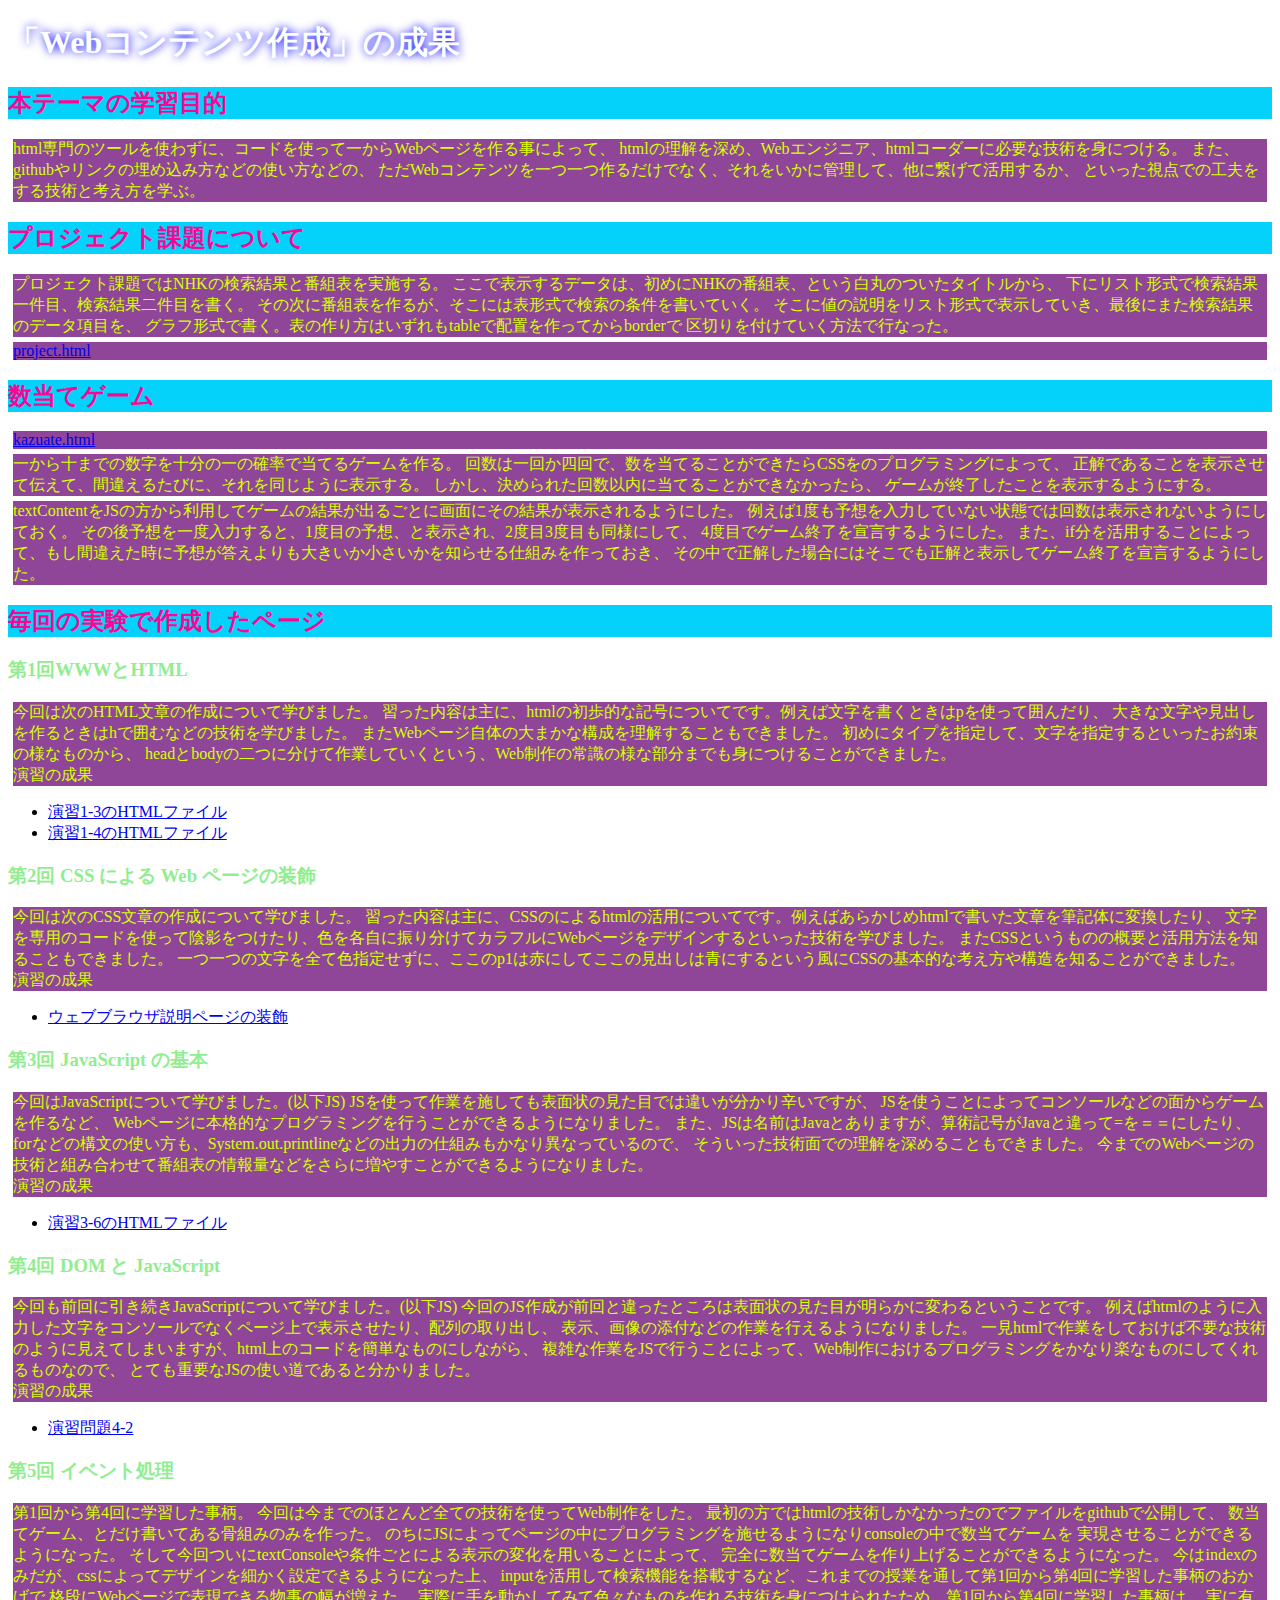
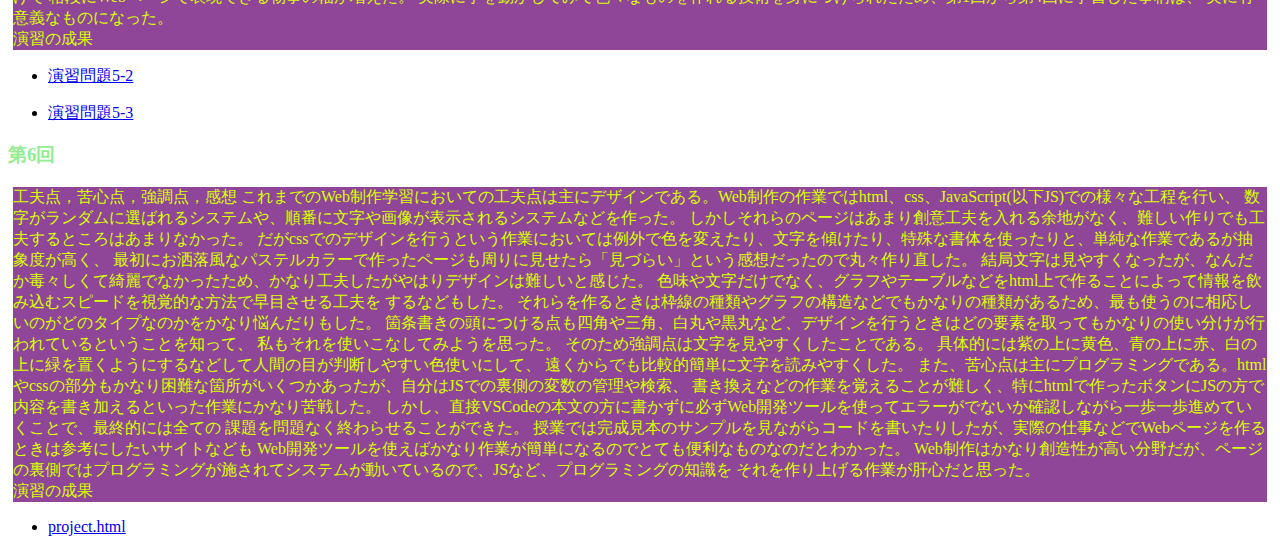
<file: index.html>
<!DOCTYPE html>
<html>
  <head>
    <meta charset="utf-8">
    <title>「Webコンテンツ作成」の成果</title>
    <link rel="stylesheet" href="style.css">
  </head>
  <body>
    <h1>「Webコンテンツ作成」の成果</h1>
    <h2>本テーマの学習目的</h2>
    <p>html専門のツールを使わずに、コードを使って一からWebページを作る事によって、
      htmlの理解を深め、Webエンジニア、htmlコーダーに必要な技術を身につける。
    また、githubやリンクの埋め込み方などの使い方などの、
    ただWebコンテンツを一つ一つ作るだけでなく、それをいかに管理して、他に繋げて活用するか、
    といった視点での工夫をする技術と考え方を学ぶ。</p>
    <h2>プロジェクト課題について</h2>
    <p>プロジェクト課題ではNHKの検索結果と番組表を実施する。
      ここで表示するデータは、初めにNHKの番組表、という白丸のついたタイトルから、
      下にリスト形式で検索結果一件目、検索結果二件目を書く。
      その次に番組表を作るが、そこには表形式で検索の条件を書いていく。
      そこに値の説明をリスト形式で表示していき、最後にまた検索結果のデータ項目を、
      グラフ形式で書く。表の作り方はいずれもtableで配置を作ってからborderで
      区切りを付けていく方法で行なった。</p>
    <p><a href="project.html"title="project.html"
      target="_blank">project.html</a></p>
    <h2>数当てゲーム</h2>
    <p><a href="kazuate.html"title="kazuate.html"
      target="_blank">kazuate.html</a></p>
    <p>一から十までの数字を十分の一の確率で当てるゲームを作る。
      回数は一回か四回で、数を当てることができたらCSSをのプログラミングによって、
      正解であることを表示させて伝えて、間違えるたびに、それを同じように表示する。
      しかし、決められた回数以内に当てることができなかったら、
      ゲームが終了したことを表示するようにする。</p>
    <p>
      textContentをJSの方から利用してゲームの結果が出るごとに画面にその結果が表示されるようにした。
      例えば1度も予想を入力していない状態では回数は表示されないようにしておく。
      その後予想を一度入力すると、1度目の予想、と表示され、2度目3度目も同様にして、
      4度目でゲーム終了を宣言するようにした。
      また、if分を活用することによって、もし間違えた時に予想が答えよりも大きいか小さいかを知らせる仕組みを作っておき、
      その中で正解した場合にはそこでも正解と表示してゲーム終了を宣言するようにした。
    </p>
    <h2>毎回の実験で作成したページ</h2>
    <h3>第1回WWWとHTML</h3>
    <p>今回は次のHTML文章の作成について学びました。
      習った内容は主に、htmlの初歩的な記号についてです。例えば文字を書くときはpを使って囲んだり、
      大きな文字や見出しを作るときはhで囲むなどの技術を学びました。
      またWebページ自体の大まかな構成を理解することもできました。
      初めにタイプを指定して、文字を指定するといったお約束の様なものから、
      headとbodyの二つに分けて作業していくという、Web制作の常識の様な部分までも身につけることができました。<br>
      演習の成果
    </p>
    <ul>
      <li><a href="practice-html/structure.html"title="演習1-3のHTMLファイル"
      target="_blank">演習1-3のHTMLファイル</a></li>
      <li><a href="practice-html/elements.html"title="演習1-4のHTMLファイル"
        target="_blank">演習1-4のHTMLファイル</a></li>
    </ul>
    <h3>第2回 CSS による Web ページの装飾</h3>
    <p>今回は次のCSS文章の作成について学びました。
      習った内容は主に、CSSのによるhtmlの活用についてです。例えばあらかじめhtmlで書いた文章を筆記体に変換したり、
      文字を専用のコードを使って陰影をつけたり、色を各自に振り分けてカラフルにWebページをデザインするといった技術を学びました。
      またCSSというものの概要と活用方法を知ることもできました。
      一つ一つの文字を全て色指定せずに、ここのp1は赤にしてここの見出しは青にするという風にCSSの基本的な考え方や構造を知ることができました。
      <br>
      演習の成果
      <ul>
        <li><a href="practice-css/browser-intro.html"title="ウェブブラウザ説明ページの装飾"
        target="_blank">ウェブブラウザ説明ページの装飾</a></li>
      </ul>
    </p>

    <h3>第3回 JavaScript の基本</h3>
    <p>今回はJavaScriptについて学びました。(以下JS)
      JSを使って作業を施しても表面状の見た目では違いが分かり辛いですが、
      JSを使うことによってコンソールなどの面からゲームを作るなど、
      Webページに本格的なプログラミングを行うことができるようになりました。
      また、JSは名前はJavaとありますが、算術記号がJavaと違って=を＝＝にしたり、
      forなどの構文の使い方も、System.out.printlineなどの出力の仕組みもかなり異なっているので、
      そういった技術面での理解を深めることもできました。
      今までのWebページの技術と組み合わせて番組表の情報量などをさらに増やすことができるようになりました。
      <br>
      演習の成果
      <ul>
        <li><a href="practice-js/obj-practice.html"title="演習3-6のHTMLファイル"
        target="_blank">演習3-6のHTMLファイル</a></li>
      </ul>
    <h3>第4回 DOM と JavaScript</h3>
    <p>今回も前回に引き続きJavaScriptについて学びました。(以下JS)
      今回のJS作成が前回と違ったところは表面状の見た目が明らかに変わるということです。
      例えばhtmlのように入力した文字をコンソールでなくページ上で表示させたり、配列の取り出し、
      表示、画像の添付などの作業を行えるようになりました。
      一見htmlで作業をしておけば不要な技術のように見えてしまいますが、html上のコードを簡単なものにしながら、
      複雑な作業をJSで行うことによって、Web制作におけるプログラミングをかなり楽なものにしてくれるものなので、
      とても重要なJSの使い道であると分かりました。
      <br>
      演習の成果
      <ul>
        <li><a href="practice-dom/dom-exercise.html"title="演習問題4-2"
        target="_blank">演習問題4-2</a></li>
      </ul>
    <h3>第5回 イベント処理</h3>
    <p>第1回から第4回に学習した事柄。
      今回は今までのほとんど全ての技術を使ってWeb制作をした。
      最初の方ではhtmlの技術しかなかったのでファイルをgithubで公開して、
      数当てゲーム、とだけ書いてある骨組みのみを作った。
      のちにJSによってページの中にプログラミングを施せるようになりconsoleの中で数当てゲームを
      実現させることができるようになった。
      そして今回ついにtextConsoleや条件ごとによる表示の変化を用いることによって、
      完全に数当てゲームを作り上げることができるようになった。
      今はindexのみだが、cssによってデザインを細かく設定できるようになった上、
      inputを活用して検索機能を搭載するなど、これまでの授業を通して第1回から第4回に学習した事柄のおかげで
      格段にWebページで表現できる物事の幅が増えた。
      実際に手を動かしてみて色々なものを作れる技術を身につけられたため、第1回から第4回に学習した事柄は、
      実に有意義なものになった。
      <br>
      演習の成果
      <ul>
        <li><a href="practice-event/event-intro.html"title="演習問題5-2"
        target="_blank">演習問題5-2</a></li>
      </ul>
      <ul>
        <li><a href="practice-event/event-list.html"title="演習問題5-3"
        target="_blank">演習問題5-3</a></li>
      </ul>
      <h3>第6回</h3>
    <p>工夫点，苦心点，強調点，感想
      これまでのWeb制作学習においての工夫点は主にデザインである。Web制作の作業ではhtml、css、JavaScript(以下JS)での様々な工程を行い、
      数字がランダムに選ばれるシステムや、順番に文字や画像が表示されるシステムなどを作った。
      しかしそれらのページはあまり創意工夫を入れる余地がなく、難しい作りでも工夫するところはあまりなかった。
      だがcssでのデザインを行うという作業においては例外で色を変えたり、文字を傾けたり、特殊な書体を使ったりと、単純な作業であるが抽象度が高く、
      最初にお洒落風なパステルカラーで作ったページも周りに見せたら「見づらい」という感想だったので丸々作り直した。
      結局文字は見やすくなったが、なんだか毒々しくて綺麗でなかったため、かなり工夫したがやはりデザインは難しいと感じた。
      色味や文字だけでなく、グラフやテーブルなどをhtml上で作ることによって情報を飲み込むスピードを視覚的な方法で早目させる工夫を
      するなどもした。
      それらを作るときは枠線の種類やグラフの構造などでもかなりの種類があるため、最も使うのに相応しいのがどのタイプなのかをかなり悩んだりもした。
      箇条書きの頭につける点も四角や三角、白丸や黒丸など、デザインを行うときはどの要素を取ってもかなりの使い分けが行われているということを知って、
      私もそれを使いこなしてみようを思った。
      そのため強調点は文字を見やすくしたことである。
      具体的には紫の上に黄色、青の上に赤、白の上に緑を置くようにするなどして人間の目が判断しやすい色使いにして、
      遠くからでも比較的簡単に文字を読みやすくした。
      また、苦心点は主にプログラミングである。htmlやcssの部分もかなり困難な箇所がいくつかあったが、自分はJSでの裏側の変数の管理や検索、
      書き換えなどの作業を覚えることが難しく、特にhtmlで作ったボタンにJSの方で内容を書き加えるといった作業にかなり苦戦した。
      しかし、直接VSCodeの本文の方に書かずに必ずWeb開発ツールを使ってエラーがでないか確認しながら一歩一歩進めていくことで、最終的には全ての
      課題を問題なく終わらせることができた。
      授業では完成見本のサンプルを見ながらコードを書いたりしたが、実際の仕事などでWebページを作るときは参考にしたいサイトなども
      Web開発ツールを使えばかなり作業が簡単になるのでとても便利なものなのだとわかった。
      Web制作はかなり創造性が高い分野だが、ページの裏側ではプログラミングが施されてシステムが動いているので、JSなど、プログラミングの知識を
      それを作り上げる作業が肝心だと思った。
      <br>
      演習の成果
      <ul>
        <li><a href="project.html"title="project.html"
        target="_blank">project.html</a></li>
      </ul>
      <ul>
   </body>
</html>
</file>
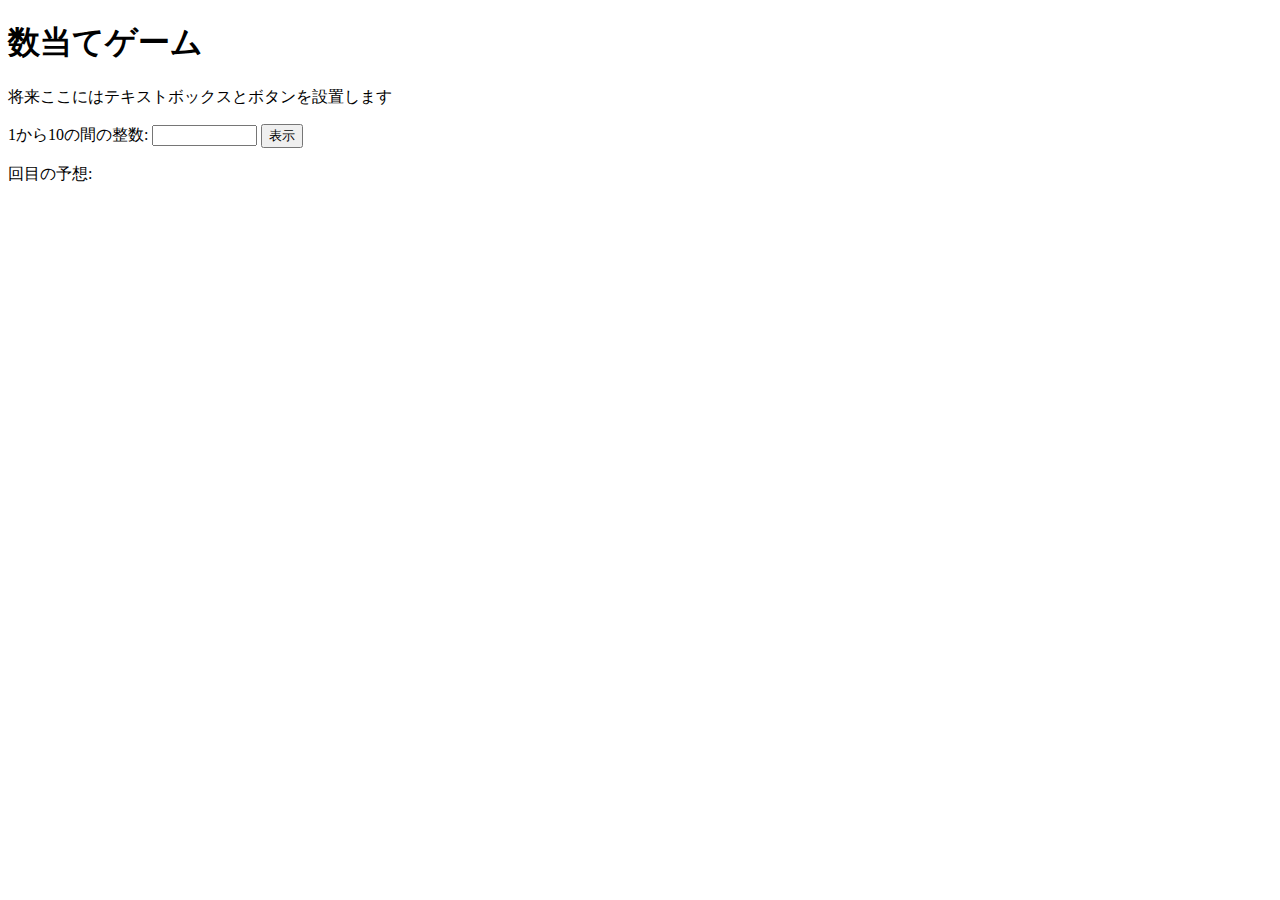
<file: kazuate.html>
<!DOCTYPE html>
<html>
  <head>
    <meta charset="utf-8">
    <title>数当てゲーム</title>
    <script src="kazuate.js" defer></script>
  </head>

  <body>
    <h1>数当てゲーム</h1>
    <p>将来ここにはテキストボックスとボタンを設置します</p>

	  <label for="yosou">1から10の間の整数: </label>
	  <input type="text" name="yosou" size="10">
	  <button id="print">表示</button>



    
    <p><span id="kaisu"></span>回目の予想: <span id="answer"></span></p>
    <p id="result"></p>
  </body>
</html>
</file>
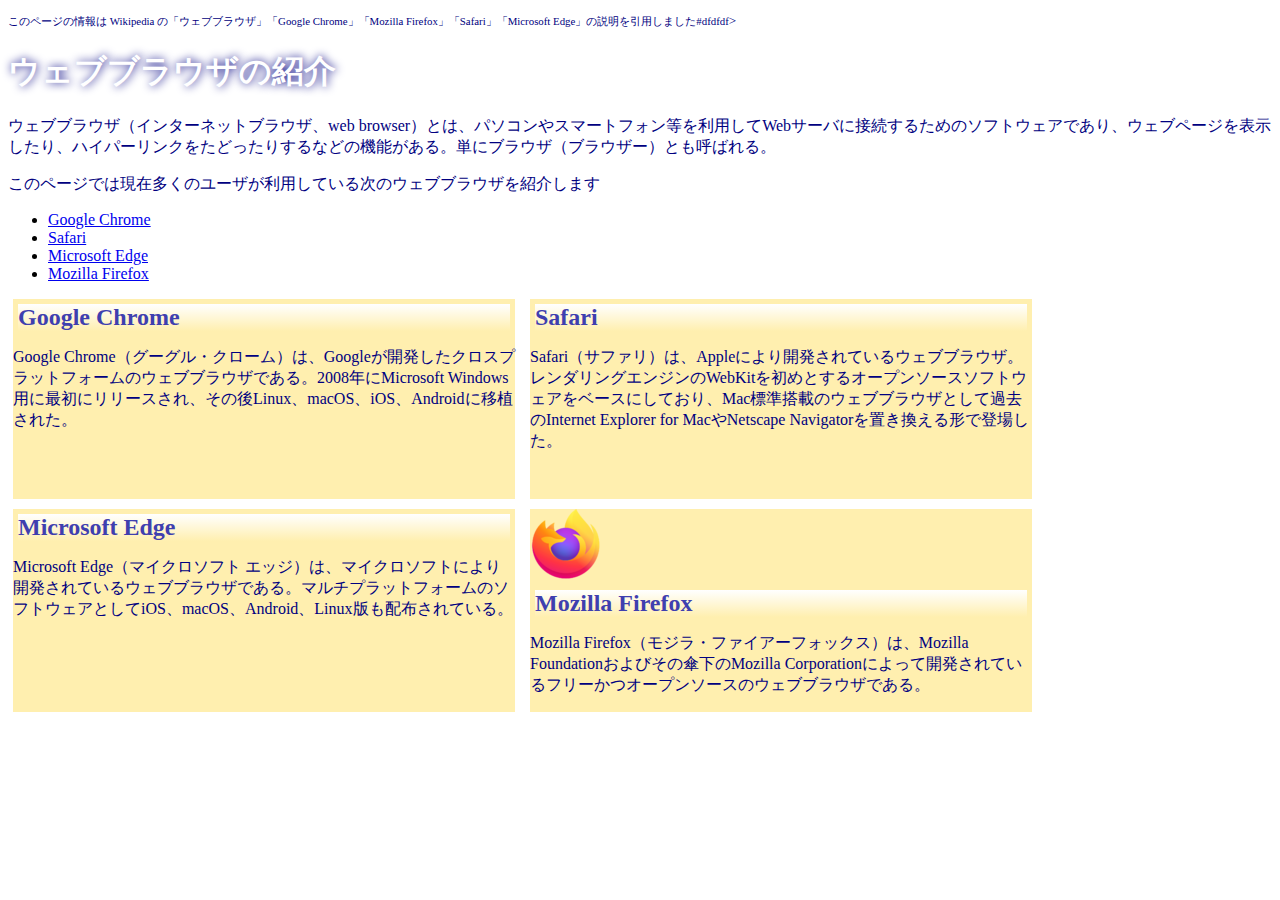
<file: practice-css/browser-intro.html>
<!doctype html>
<html lang="ja">
<head>
    <meta charset="utf-8">
    <title>ウェブブラウザの紹介</title>
	<link rel="stylesheet" href="browser-intro.css">
</head>

<body>

<p class="info"><small>このページの情報は Wikipedia の「ウェブブラウザ」「Google Chrome」「Mozilla Firefox」「Safari」「Microsoft Edge」の説明を引用しました#dfdfdf</small>></p>


<h1>ウェブブラウザの紹介</h1>

<p>ウェブブラウザ（インターネットブラウザ、web browser）とは、パソコンやスマートフォン等を利用してWebサーバに接続するためのソフトウェアであり、ウェブページを表示したり、ハイパーリンクをたどったりするなどの機能がある。単にブラウザ（ブラウザー）とも呼ばれる。</p>

<p>このページでは現在多くのユーザが利用している次のウェブブラウザを紹介します</p>
<ul>
	<li><a href="https://ja.wikipedia.org/wiki/Google_Chrome">Google Chrome<a></li>
	<li><a href="https://ja.wikipedia.org/wiki/Safari">Safari</a></li>
	<li><a href="https://ja.wikipedia.org/wiki/Microsoft_Edge">Microsoft Edge</a></li>
	<li><a href="https://ja.wikipedia.org/wiki/Mozilla_Firefox">Mozilla Firefox</a></li>
</ul>


<div id="zentai">

<div>
<h2>Google Chrome</h2>
<p>Google Chrome（グーグル・クローム）は、Googleが開発したクロスプラットフォームのウェブブラウザである。2008年にMicrosoft Windows用に最初にリリースされ、その後Linux、macOS、iOS、Androidに移植された。</p>
</div>

<div>
<h2>Safari</h2>
<p>Safari（サファリ）は、Appleにより開発されているウェブブラウザ。レンダリングエンジンのWebKitを初めとするオープンソースソフトウェアをベースにしており、Mac標準搭載のウェブブラウザとして過去のInternet Explorer for MacやNetscape Navigatorを置き換える形で登場した。</p>
</div>

<div>
<h2>Microsoft Edge</h2>
<p>Microsoft Edge（マイクロソフト エッジ）は、マイクロソフトにより開発されているウェブブラウザである。マルチプラットフォームのソフトウェアとしてiOS、macOS、Android、Linux版も配布されている。</p>
</div>

<div>
<img src="firefox_icon.png">
<h2>Mozilla Firefox</h2>
<p>Mozilla Firefox（モジラ・ファイアーフォックス）は、Mozilla Foundationおよびその傘下のMozilla Corporationによって開発されているフリーかつオープンソースのウェブブラウザである。</p>
</div>

</div>

</body>

</html>
</file>
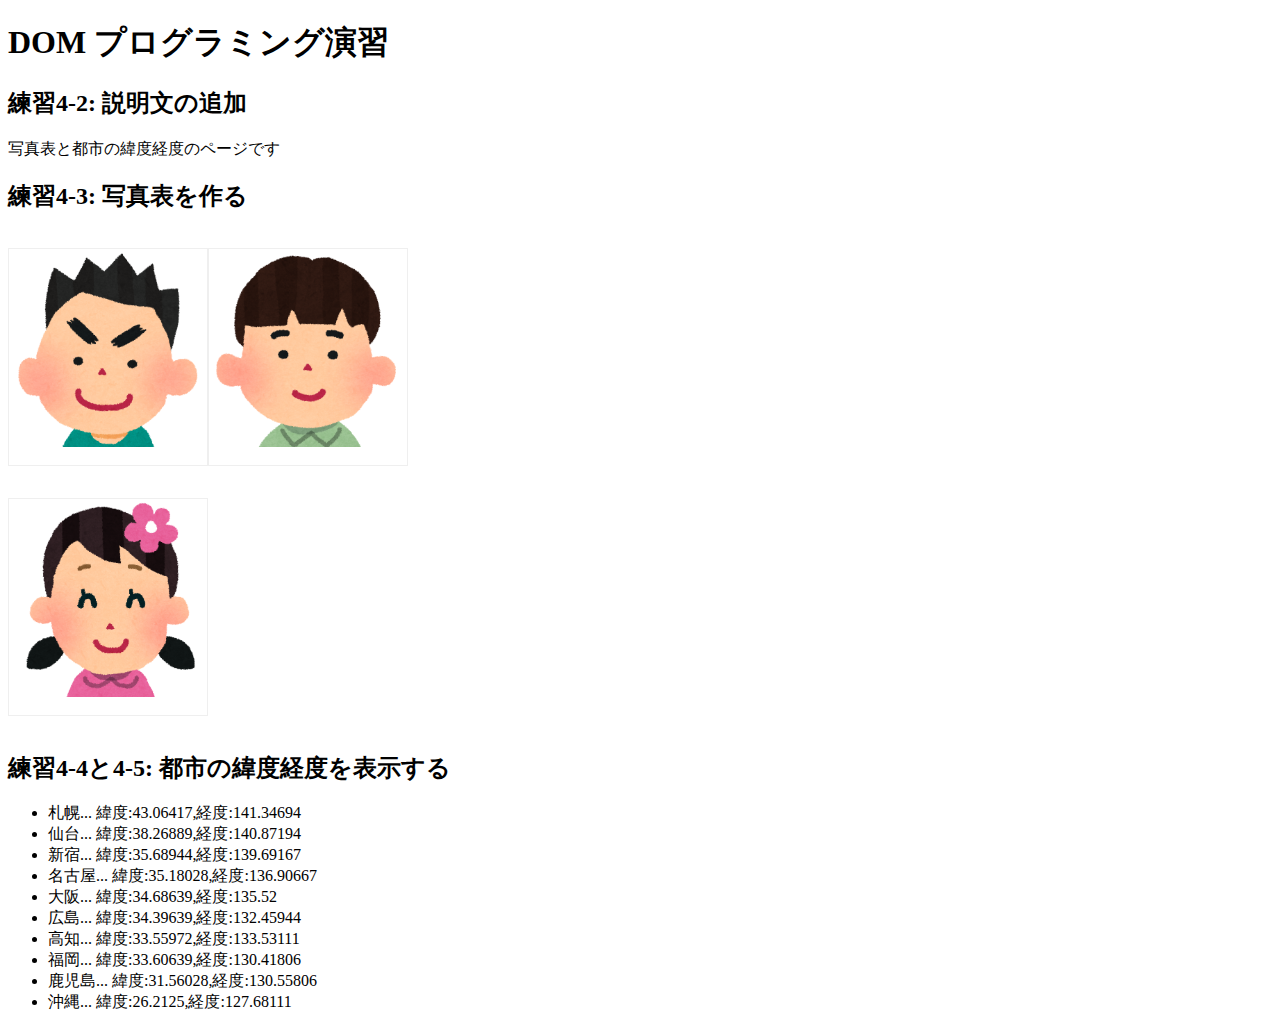
<file: practice-dom/dom-exercise.html>
<!DOCTYPE html>
<html>
  <head>
    <title>練習4-2から4-5</title>
	<link rel="stylesheet" href="dom-exercise.css">
	<script src="dom-exercise.js" defer></script>
	<script src="dom-exercise.js" defer></script>
  </head>

  <body>
	  <!-- 注意: 
		  このファイルをエディタで直接編集しないこと！
	  -->

	  <h1>DOM プログラミング演習</h1>

	  <h2 id="ex42">練習4-2: 説明文の追加</h2>

	  <h2>練習4-3: 写真表を作る</h2>
	  <div id="phototable">
	  </div>

	  <h2>練習4-4と4-5: 都市の緯度経度を表示する</h2>
	  <ul id="location">
		<li>この要素は JavaScript プログラムで削除すること</li>
		<li>この要素は JavaScript プログラムで削除すること</li>
		<li>この要素は JavaScript プログラムで削除すること</li>
	  </ul>
  </body>
</html>
</file>
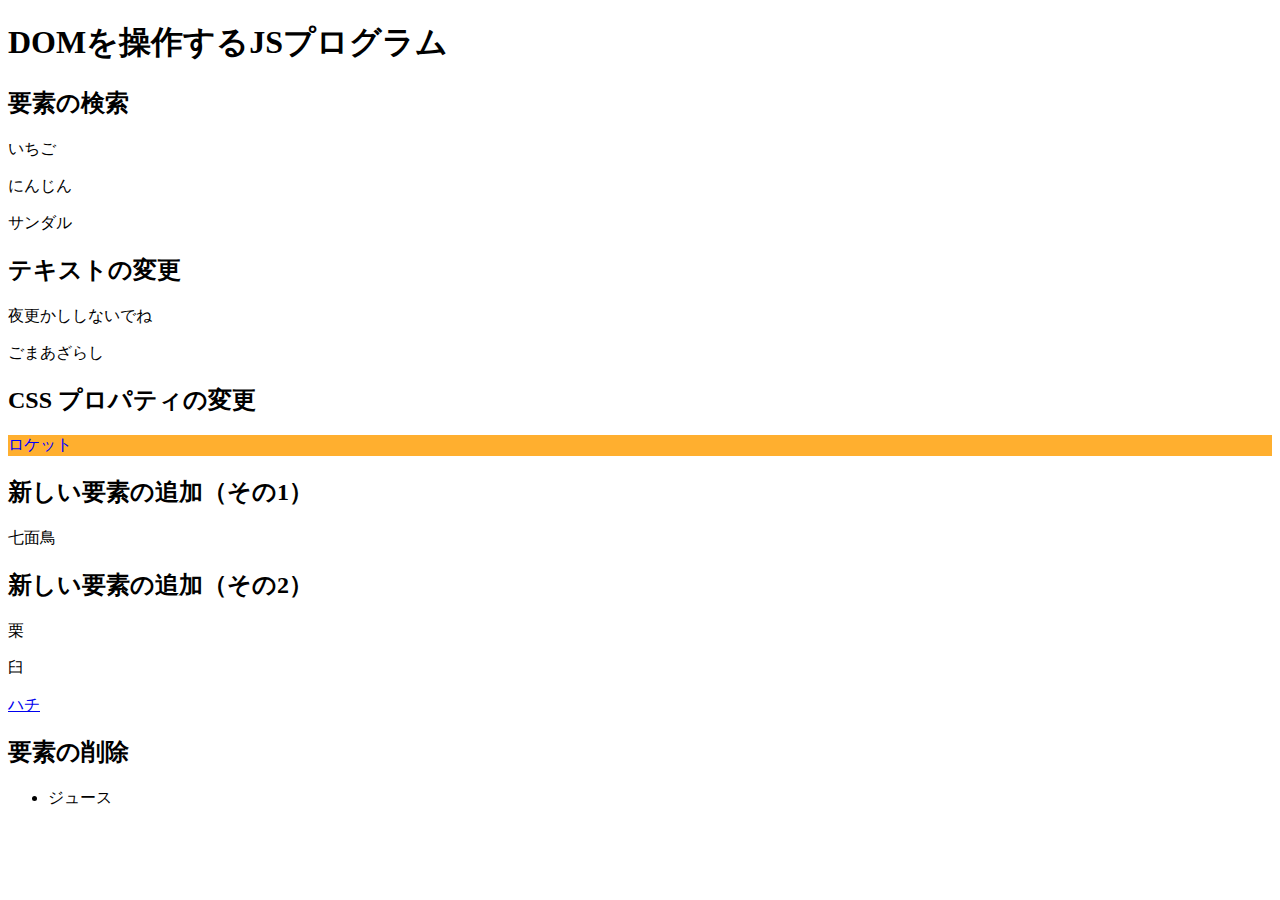
<file: practice-dom/dom-intro.html>
<!DOCTYPE html>
<html>
  <head>
    <title>DOMを操作するJSプログラム</title>
	<script src="dom-intro.js" defer></script>
  </head>

  <body>
	  <h1>DOMを操作するJSプログラム</h1>

	  <h2>要素の検索</h2>
	  <p id="strawberry">いちご</p>
	  <p class="cands">にんじん</p>
	  <p class="cands">サンダル</p>

	  <h2>テキストの変更</h2>
	  <p id="yacht">ヨット</p>
	  <p>ごま<span id="solt">しお</span></p>

	  <h2>CSS プロパティの変更</h2>
	  <p id="rocket">ロケット</p>
	  
	  <h2 id="addition">新しい要素の追加（その1）</h2>

	  <h2>新しい要素の追加（その2）</h2>
	  <div id="sarukani">
		  <p>栗</p>
		  <p>臼</p>
	  </div>

	  <h2>要素の削除</h2>
	  <ul>
		  <li id="whale">クジラ</li>
		  <li>ジュース</li>
	  </ul>
  </body>
</html>
</file>
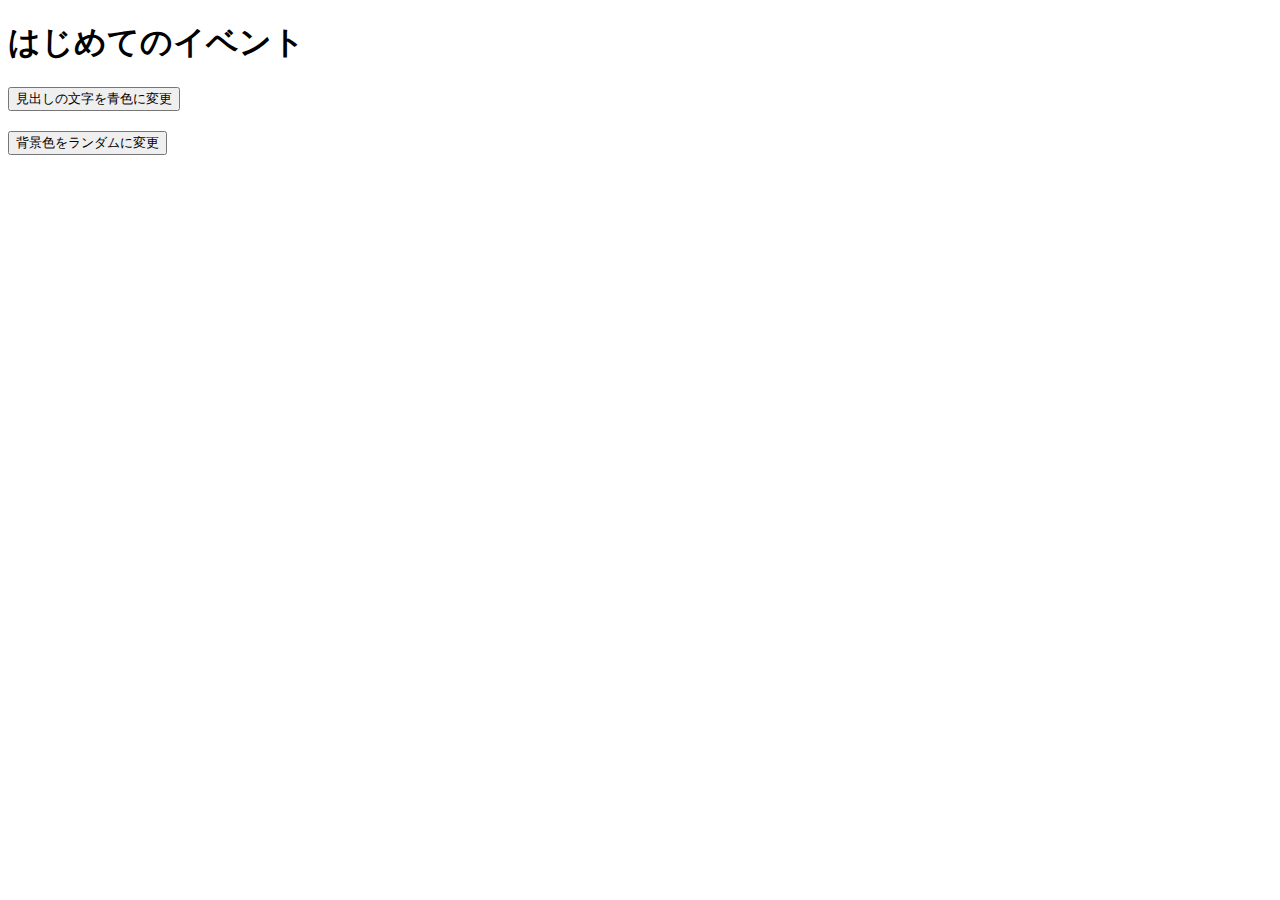
<file: practice-event/event-intro.html>
<!DOCTYPE html>
<html>
  <head>
    <title>はじめてのイベント</title>
	<link rel="stylesheet" href="event-intro.css">
	<script src="event-intro.js" defer></script>
  </head>

  <body>
    <h1>はじめてのイベント</h1>
	<button id="blue">見出しの文字を青色に変更</button>
	<button id="random">背景色をランダムに変更</button>
  </body>
</html>
</file>
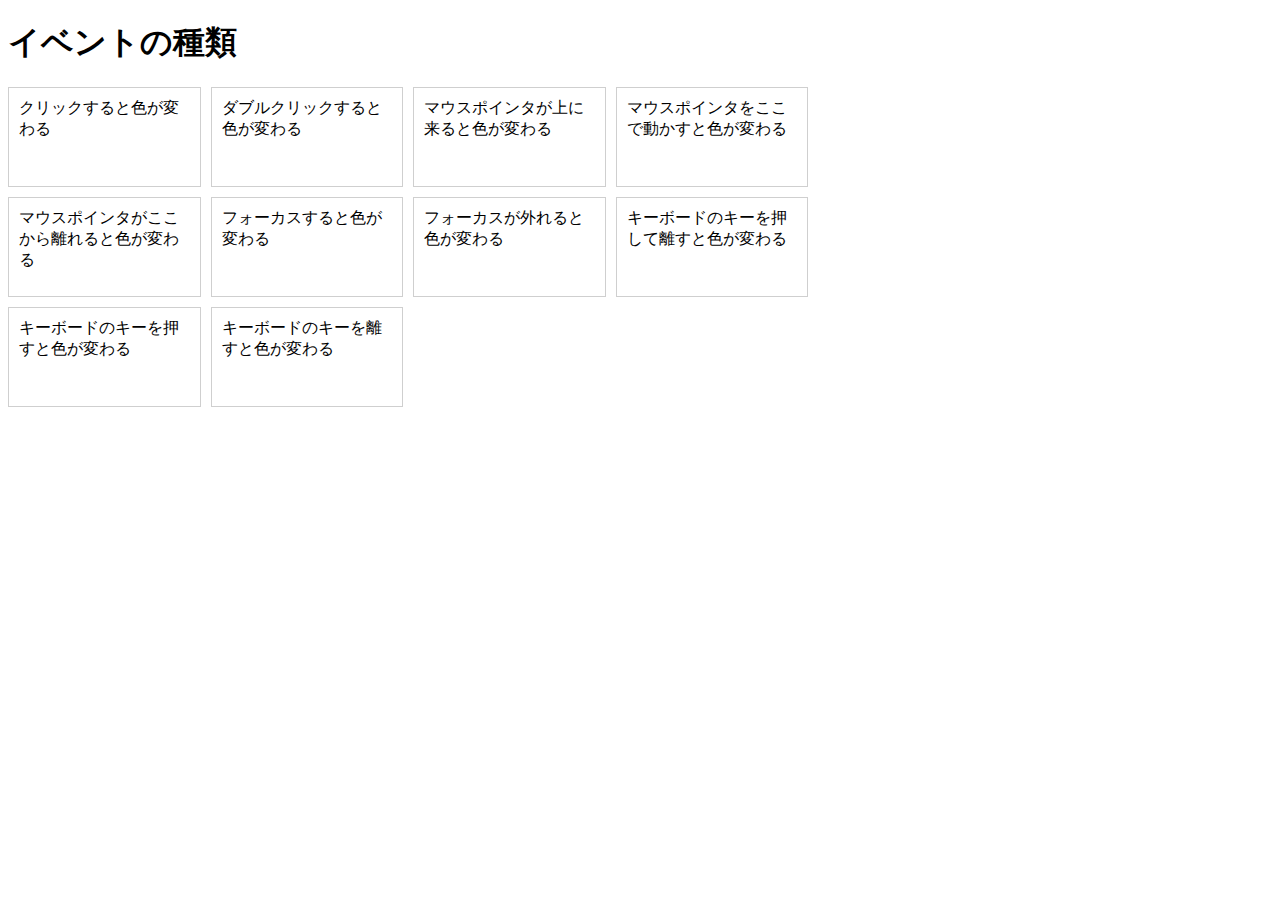
<file: practice-event/event-list.html>
<!DOCTYPE html>
<html>
  <head>
    <title>イベントの種類</title>
	<link rel="stylesheet" href="event-list.css">
	<script src="event-list.js" defer></script>
  </head>

  <body>
    <h1>イベントの種類</h1>
	<div id="main">
		<div class="cell" id="cell1">クリックすると色が変わる</div>
		<div class="cell" id="cell2">ダブルクリックすると色が変わる</div>
		<div class="cell" id="cell3">マウスポインタが上に来ると色が変わる</div>
		<div class="cell" id="cell4">マウスポインタをここで動かすと色が変わる</div>

		<div class="cell" id="cell5">マウスポインタがここから離れると色が変わる</div>
		<div class="cell" id="cell6" tabindex="1">フォーカスすると色が変わる</div>
		<div class="cell" id="cell7" tabindex="2">フォーカスが外れると色が変わる</div>
		<div class="cell" id="cell8" tabindex="3">キーボードのキーを押して離すと色が変わる</div>
		<div class="cell" id="cell9" tabindex="4">キーボードのキーを押すと色が変わる</div>
		<div class="cell" id="cell10" tabindex="5">キーボードのキーを離すと色が変わる</div>
  </body>
</html>
</file>
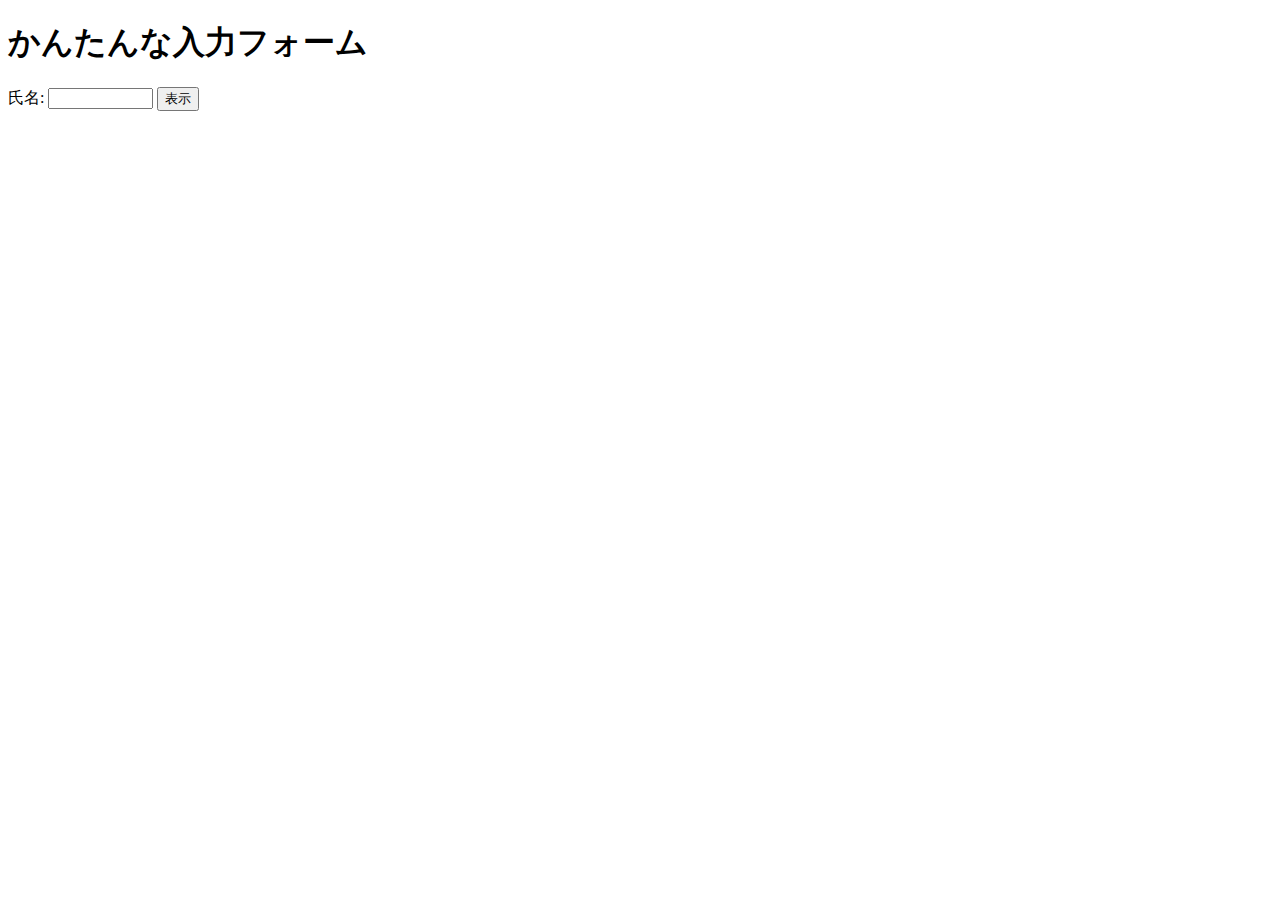
<file: practice-event/input-demo.html>
<!DOCTYPE html>
<html>
  <head>
    <title>かんたんな入力フォーム</title>
	<script src="input-demo.js" defer></script>
  </head>

  <body>
    <h1>かんたんな入力フォーム</h1>
	<label for="shimei">氏名: </label>
	<input type="text" name="shimei" size="10">
	<button id="print">表示</button>
  </body>
</html>
</file>
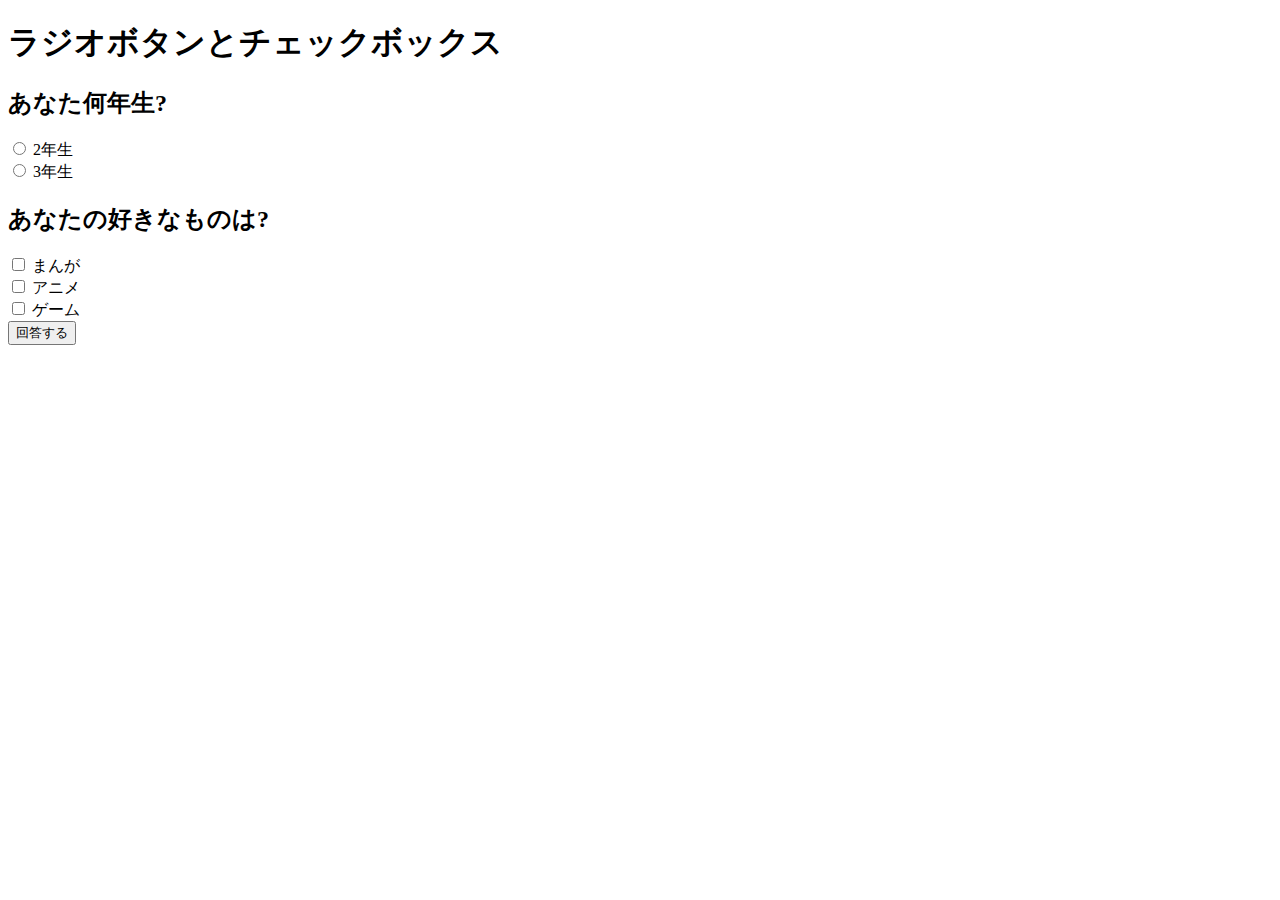
<file: practice-event/radio-checkbox-demo.html>
<!DOCTYPE html>
<html>
  <head>
    <title>ラジオボタンとチェックボックス</title>
	<script src="radio-checkbox-demo.js" defer></script>
  </head>

  <body>
    <h1>ラジオボタンとチェックボックス</h1>
	<h2>あなた何年生?</h2>
	<div>
		<input type="radio" name="year" id="year2" value="2">
		<label for="year2">2年生</label>
	</div>
	<div>
		<input type="radio" name="year" id="year3" value="3">
		<label for="year3">3年生</label>
	</div>

	<h2>あなたの好きなものは?</h2>
	<div>
		<input type="checkbox" name="hobby" id="manga" value="manga">
		<label for="manga">まんが</label>
	</div>
	<div>
		<input type="checkbox" name="hobby" id="anime" value="anime">
		<label for="anime">アニメ</label>
	</div>
	<div>
		<input type="checkbox" name="hobby" id="game" value="game">
		<label for="game">ゲーム</label>
	</div>

	<div>
		<button id="answer">回答する</button>
	</div>
  </body>
</html>
</file>
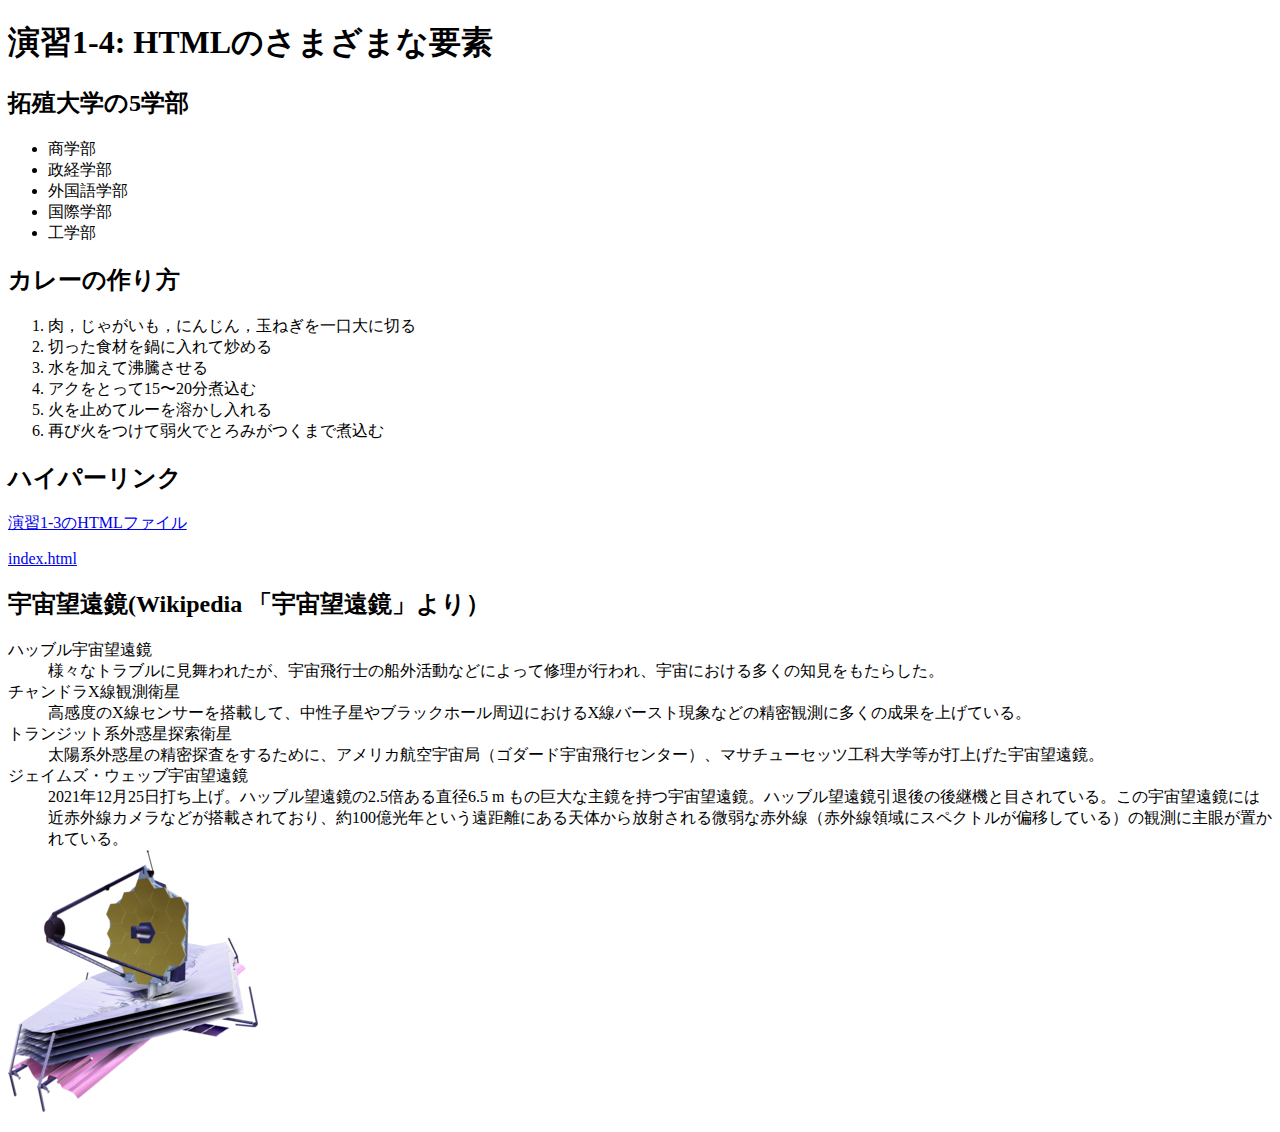
<file: practice-html/elements.html>
<!DOCTYPE html>
<html>
  <head>
    <meta charset="utf-8">
    <title>演習1-4: HTMLのさまざまな要素</title>
  </head>
  <body>
	<h1>演習1-4: HTMLのさまざまな要素</h1>
	<h2>拓殖大学の5学部</h2>
	    <ul> 
			<li>商学部</li>
			<li>政経学部</li>
			<li>外国語学部</li>
			<li>国際学部</li>
			<li>工学部</li>
		</ul>
	<h2>カレーの作り方</h2>
	<ol>
		<li>肉，じゃがいも，にんじん，玉ねぎを一口大に切る</li>
		<li>切った食材を鍋に入れて炒める</li>
		<li>水を加えて沸騰させる</li>
		<li>アクをとって15〜20分煮込む</li>
		<li>火を止めてルーを溶かし入れる</li>
		<li>再び火をつけて弱火でとろみがつくまで煮込む</li></ol>

		<h2>ハイパーリンク</h2>
		    <p><a href="structure.html"title="演習1-3のHTMLファイル"
				target="_blank">演習1-3のHTMLファイル</a></p>
			<p><a href="../index.html"title="index.html"
				target="_blank">index.html</a></p>

		<h2>宇宙望遠鏡(Wikipedia 「宇宙望遠鏡」より）</h2>
		<dl>
			<dl>ハッブル宇宙望遠鏡</dl> 
			<dd>様々なトラブルに見舞われたが、宇宙飛行士の船外活動などによって修理が行われ、宇宙における多くの知見をもたらした。</dd>
			<dt>チャンドラX線観測衛星<dt>
			<dd>高感度のX線センサーを搭載して、中性子星やブラックホール周辺におけるX線バースト現象などの精密観測に多くの成果を上げている。</dd>
			<dt>トランジット系外惑星探索衛星</dt>
			<dd>太陽系外惑星の精密探査をするために、アメリカ航空宇宙局（ゴダード宇宙飛行センター）、マサチューセッツ工科大学等が打上げた宇宙望遠鏡。</dd>
			<dt>ジェイムズ・ウェッブ宇宙望遠鏡</dt>
			<dd>2021年12月25日打ち上げ。ハッブル望遠鏡の2.5倍ある直径6.5 m もの巨大な主鏡を持つ宇宙望遠鏡。ハッブル望遠鏡引退後の後継機と目されている。この宇宙望遠鏡には近赤外線カメラなどが搭載されており、約100億光年という遠距離にある天体から放射される微弱な赤外線（赤外線領域にスペクトルが偏移している）の観測に主眼が置かれている。</dd>
        </dt>
		<img src="JWST_spacecraft_model_2.png" alt="">
  </body>
</html>
</file>
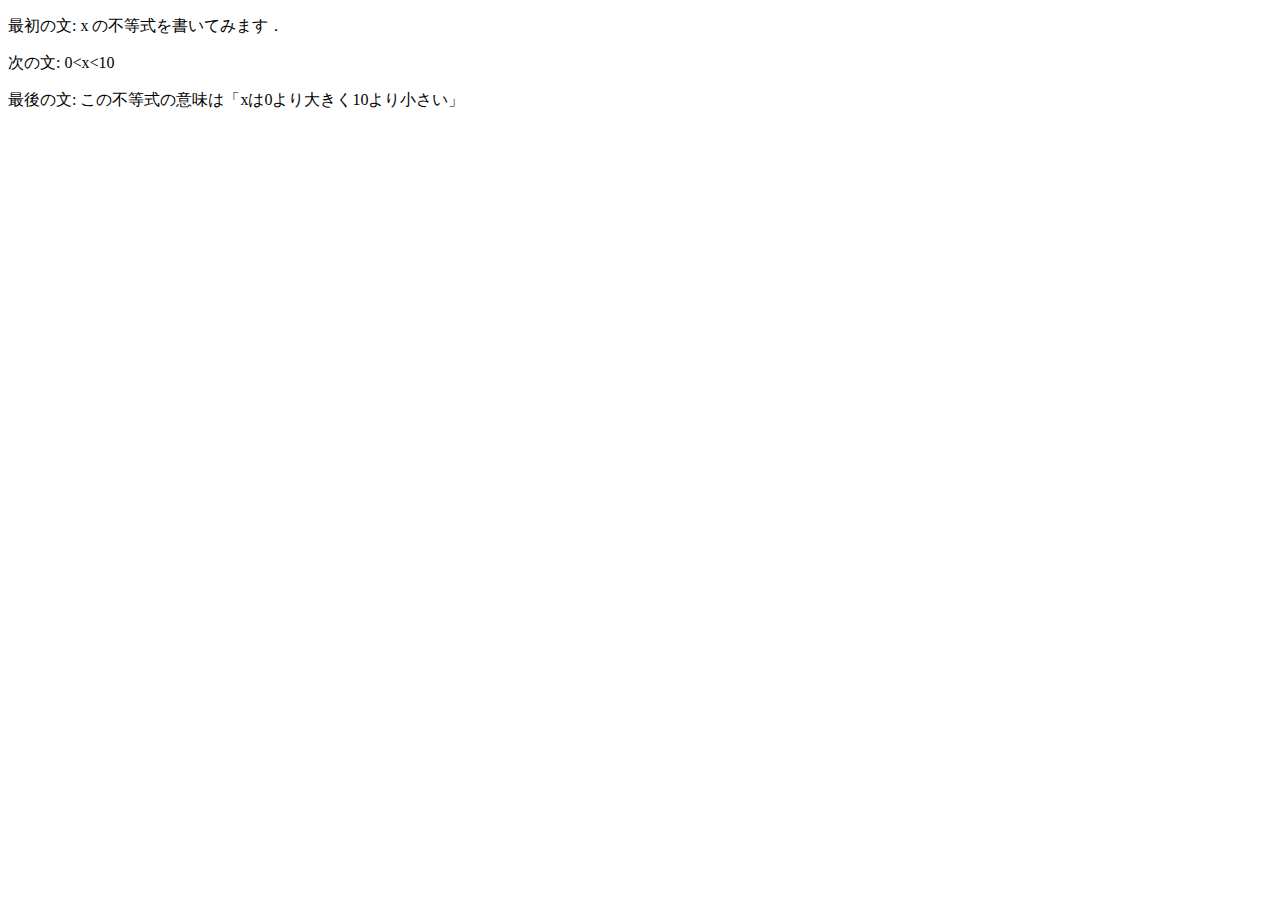
<file: practice-html/structure.html>
<!DOCTYPE html>
<html>
   <head>
   <meta charset="utf-8">
    <title><meta charset="演習1-3">"演習1-3"></title>
<p>最初の文: x の不等式を書いてみます．</p>

<p>次の文: 0&lt;x&lt;10</p>
<p>最後の文: この不等式の意味は「xは0より大きく10より小さい」</p>

<!-- <p>これは不要な文章です．</p>-->
</file>
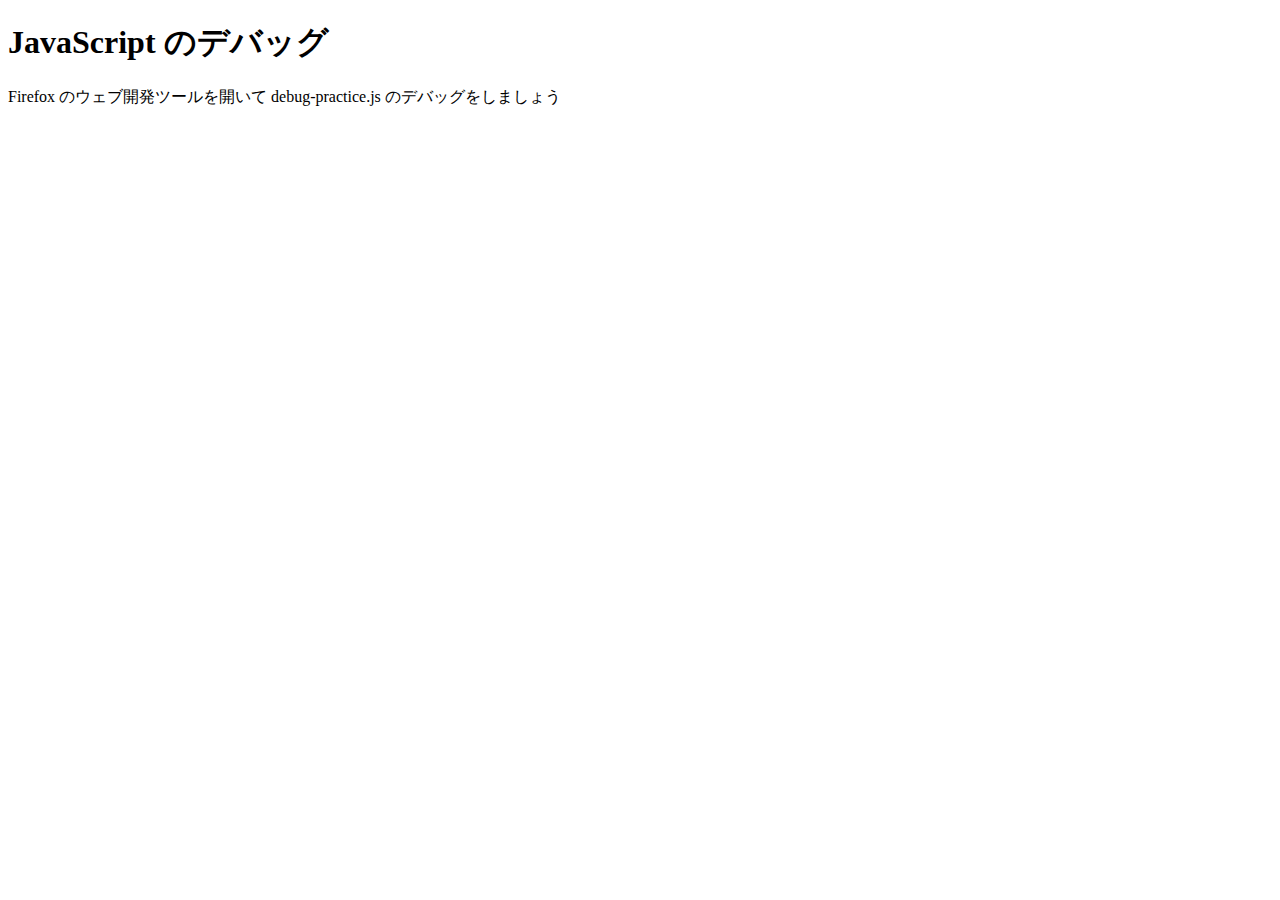
<file: practice-js/debug-practice.html>
<!DOCTYPE html>
<html>
  <head>
    <meta charset="utf-8">
    <title>JavaScript のデバッグ</title>
	<script src="debug-practice.js" defer></script>
  </head>

  <body>
    <h1>JavaScript のデバッグ</h1>

    <p>Firefox のウェブ開発ツールを開いて debug-practice.js のデバッグをしましょう</p>
  </body>
</html>
</file>
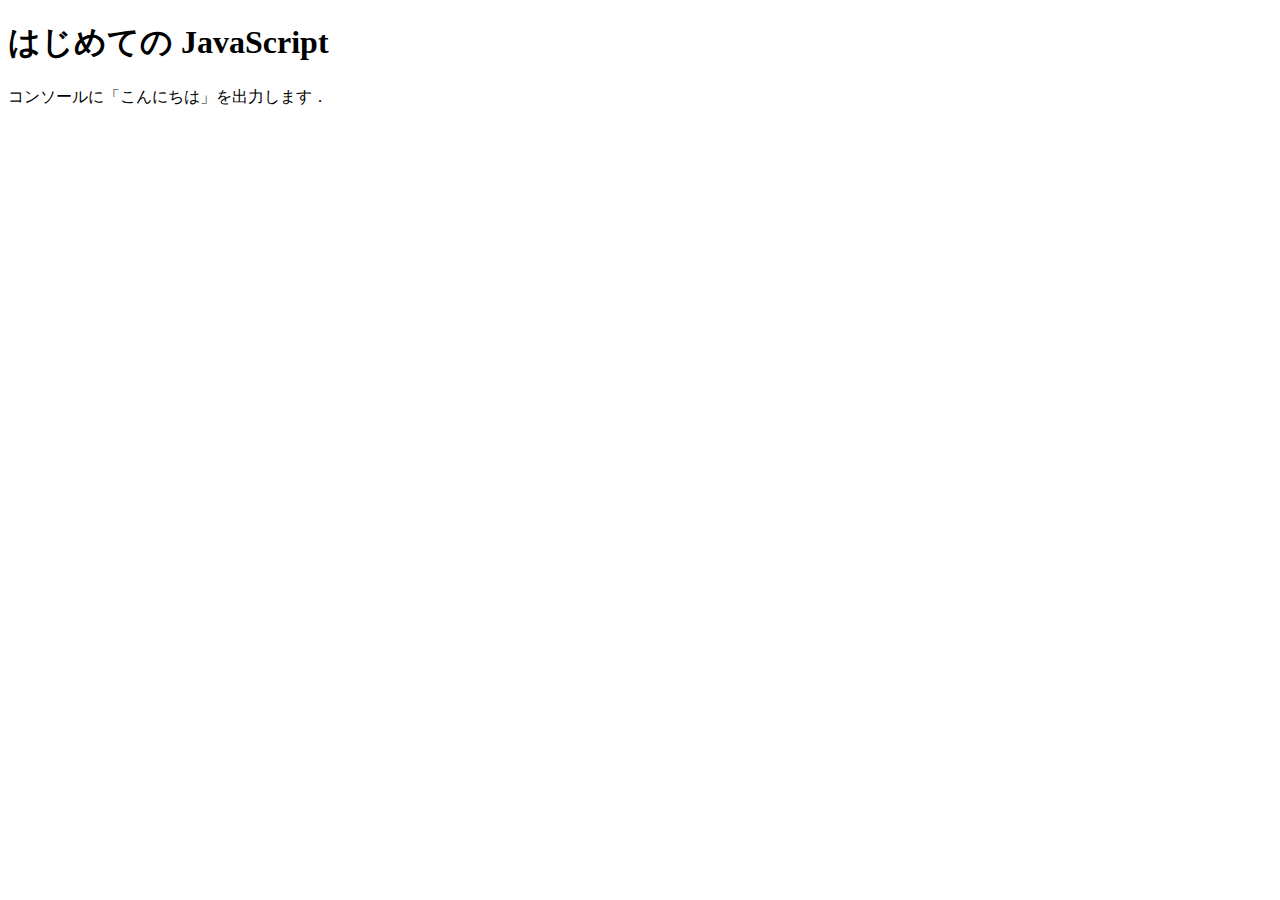
<file: practice-js/jsintro.html>
<!DOCTYPE html>
<html>
  <head>
    <meta charset="utf-8">
    <title>はじめての JavaScript</title>
    <script src="hello.js" defer></script>
  </head>

  <body>
    <h1>はじめての JavaScript</h1>

    <p>コンソールに「こんにちは」を出力します．</p>
  </body>
</html>
</file>
<file: style.css>
h1 {
	color: white;
	text-shadow: blue 1px 0px 10px;
}

h2 {
	color: rgb(250, 6, 148);
    background-color: rgb(4, 210, 251);
}

h3 {
	color: lightgreen;
}

p {
	margin: 5px;
	font-family: cursive;
    color: rgb(217, 255, 0);
    margin-left: 5px;
	background-color: rgb(143, 70, 153);
}
</file>
<file: practice-css/browser-intro.css>
p {
	color: navy;
}

p.info {
	font-size: small;
}

h1 {
	color: white;
	text-shadow: navy 1px 0px 10px;
}

h2 {
	margin: 5px;
	font-family: cursive;
	color: #3f3faf;
	background: linear-gradient(white, #ffefaf);
}

div#zentai {
	display: grid;
	grid-template-columns: 1fr 1fr;
	grid-template-rows: 200px;
	grid-gap: 10px;
	width: 1024px;
}

div#zentai > div {
	margin-left: 5px;
	background-color: #ffefaf;
}

img.sign {
    float: right;
	width: 100px;
    height: 100px;
    margin: 10px 0 10px 10px;
}
</file>
<file: practice-dom/dom-exercise.css>
div#phototable {
	display: grid; 
	grid-template-columns: 1fr 1fr;
    grid-auto-rows: 250px;
    width: 400px;
}

div#phototable > p {
	border: 1px solid #efefef;
	
}

div#phototable > p > img {
	display: block;
	width: 100%;
}
</file>
<file: practice-event/event-intro.css>
button {
	display: block;
	margin-top: 20px;
}
</file>
<file: practice-event/event-list.css>
#main {
	display: grid;
	grid-template-columns: 1fr 1fr 1fr 1fr;
	grid-auto-rows: 100px;
	grid-gap: 10px;
	width: 800px;
}

.cell {
	padding: 10px;
	border: 1px solid #cfcfcf;
}

.cell:focus {
	border: 1px solid black;
}
</file>
